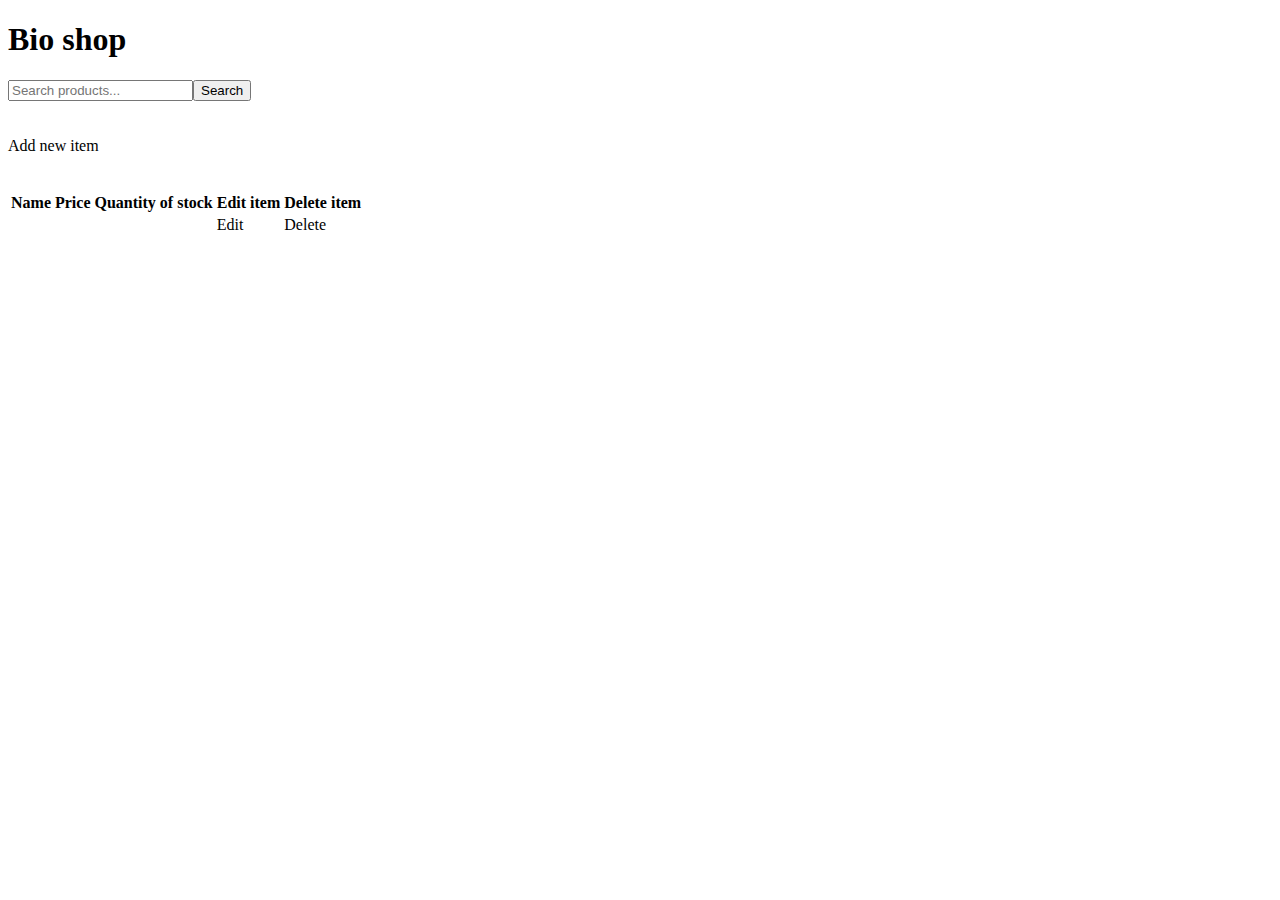
<file: src/main/resources/templates/index.html>
<!DOCTYPE html>
<html lang="en" xmlns:th = "http://www.thymeleaf.org">
<head>
    <meta charset="UTF-8">
    <title>Bio Shop</title>
    <link rel="stylesheet" th:href="@{/styles.css}" />
</head>
<body>
<h1>Bio shop</h1>
<table class="actions1">
    <form th:action="@{/bioshop/search}" method="get">
        <input type="text" placeholder="Search products..." th:name="name" class="searchfield">
        <input type="submit" value="Search" class="searchbutton">
    </form>
</table>
<br>
<br>
<table class="actions2">
    <form>
        <a th:href="@{/bioshop/create}" id="newItem">Add new item</a>
    </form>

</table>
<br>
<br>


<table class="maintable">
    <thead>
    <tr>
        <th>Name</th>
        <th>Price</th>
        <th id="quantity">Quantity of stock</th>
        <th>Edit item</th>
        <th>Delete item</th>

    </tr>
    </thead>
    <tbody>
    <tr th:each="item, iter : ${items}" th:object="${item}">
        <td th:text="${item.getName()}" id="name"></td>
        <td th:text="${item.getPrice()}"></td>
        <td th:text="${item.getQuantity()}"> </td>
        <td><a th:href="@{/bioshop/edit(id=${item.getId()})}">Edit</a>
        </td>
        <td><a th:href="@{/bioshop/delete(id=${item.getId()})}" onclick="return confirm('Are you sure?')">Delete</a>
        </td>
    </tr>

    </tbody>
</table>

</body>
</html>
</file>
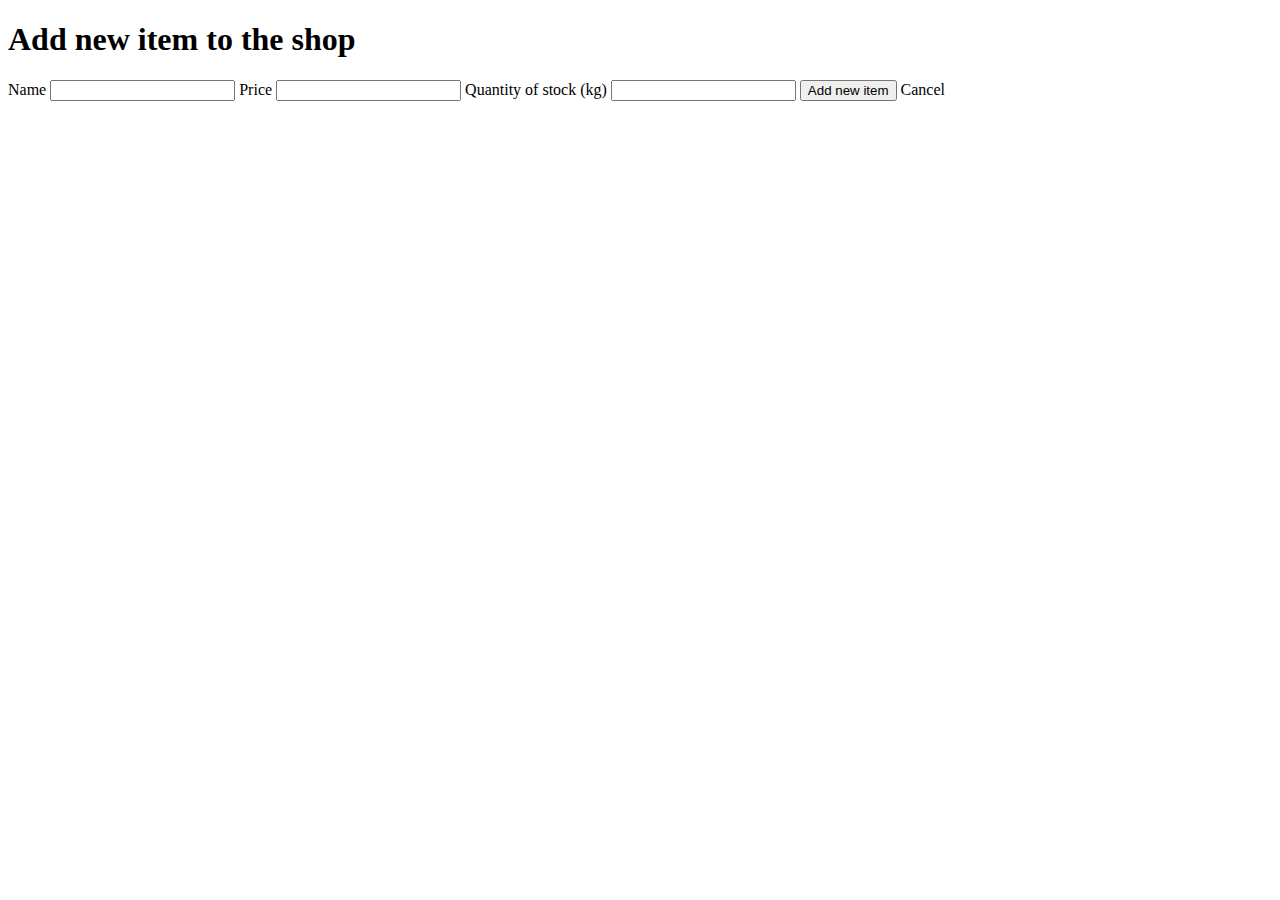
<file: src/main/resources/templates/create.html>
<!DOCTYPE html>
<html lang="en" xmlns:th = "http://www.thymeleaf.org">
<head>
    <meta charset="UTF-8">
    <title>New item</title>
    <link rel="stylesheet" th:href="@{/styleEdit.css}" />
</head>
<body>
<h1> Add new item to the shop</h1>
<form action="/bioshop/store" method="post">
    <label for="name">Name</label>
    <input type="text" name="name" id="name">
    <label for="price">Price</label>
    <input type="number" id="price" name="price">
    <label for="quantity">Quantity of stock (kg)</label>
    <input type="number" id="quantity" name="quantity">
    <input type="submit" value="Add new item" class="submit">
    <a th:href="@{/bioshop}" class="cancel">Cancel</a>
</form>

</body>
</html>
</file>
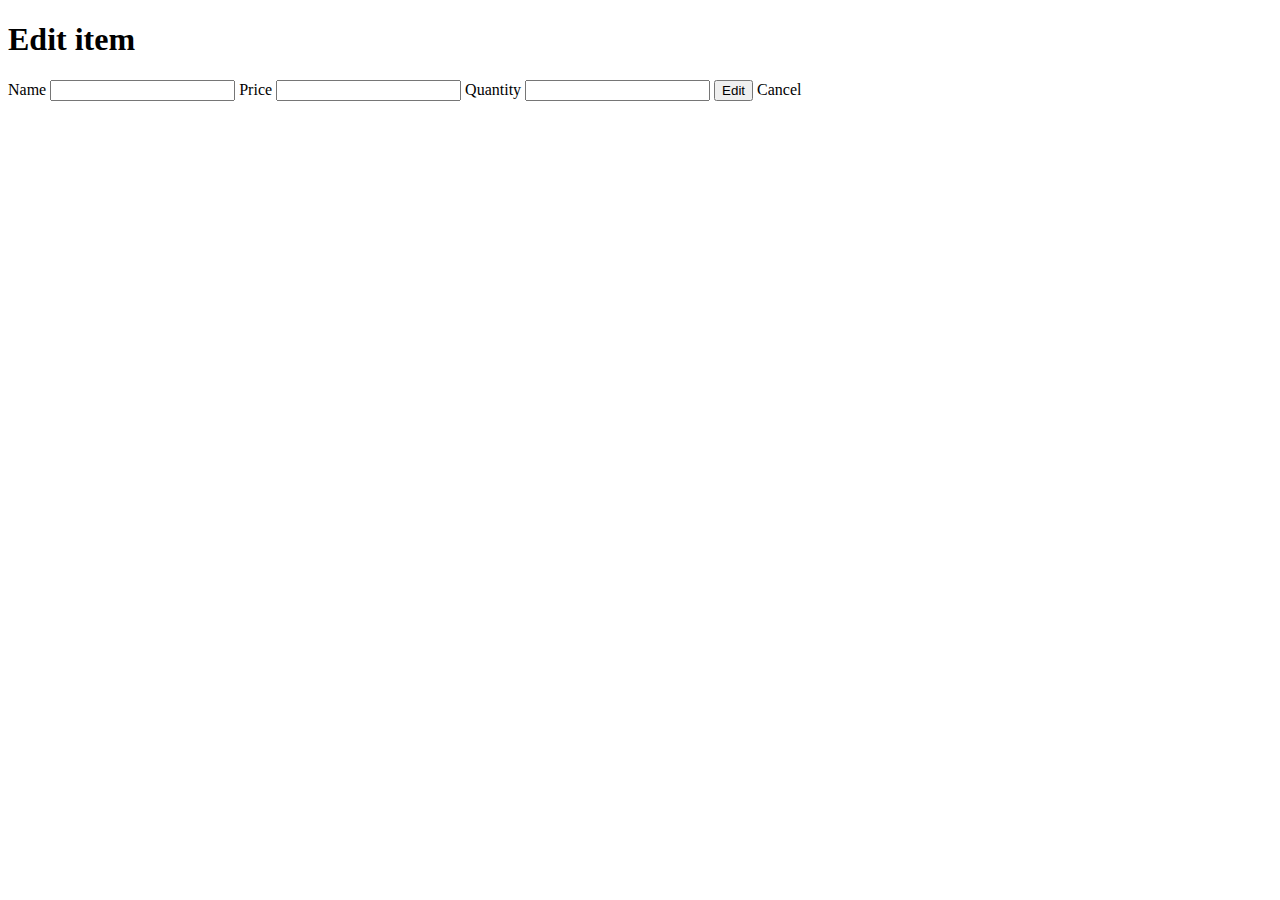
<file: src/main/resources/templates/edit.html>
<!DOCTYPE html>
<html lang="en" xmlns:th="http://www.thymeleaf.org">
<head>
    <meta charset="UTF-8">
    <title>Edit item</title>
    <link rel="stylesheet" th:href="@{/stylesEdit.css}" />
</head>
<body>
<h1>Edit item</h1>
<form th:action="@{/bioshop/update(id=${product.getId()})}" method="post" th:object="${product}">
    <label for="name">Name</label>
    <input type="text" id="name" th:value="${product.name}" th:field="*{name}">
    <input type="hidden" name="id" th:value="${product.id}" th:field="*{id}">
    <label for="price">Price</label>
    <input type="number" id="price" th:value="${product.price}" th:field="*{price}">
    <label for="quantity">Quantity</label>
    <input type="number" id="quantity" th:value="${product.quantity}" th:field="*{quantity}">
    <input type="submit" value="Edit" class="submit">
    <a th:href="@{/bioshop}" class="cancel">Cancel</a>
</form>
</body>
</html>
</file>
